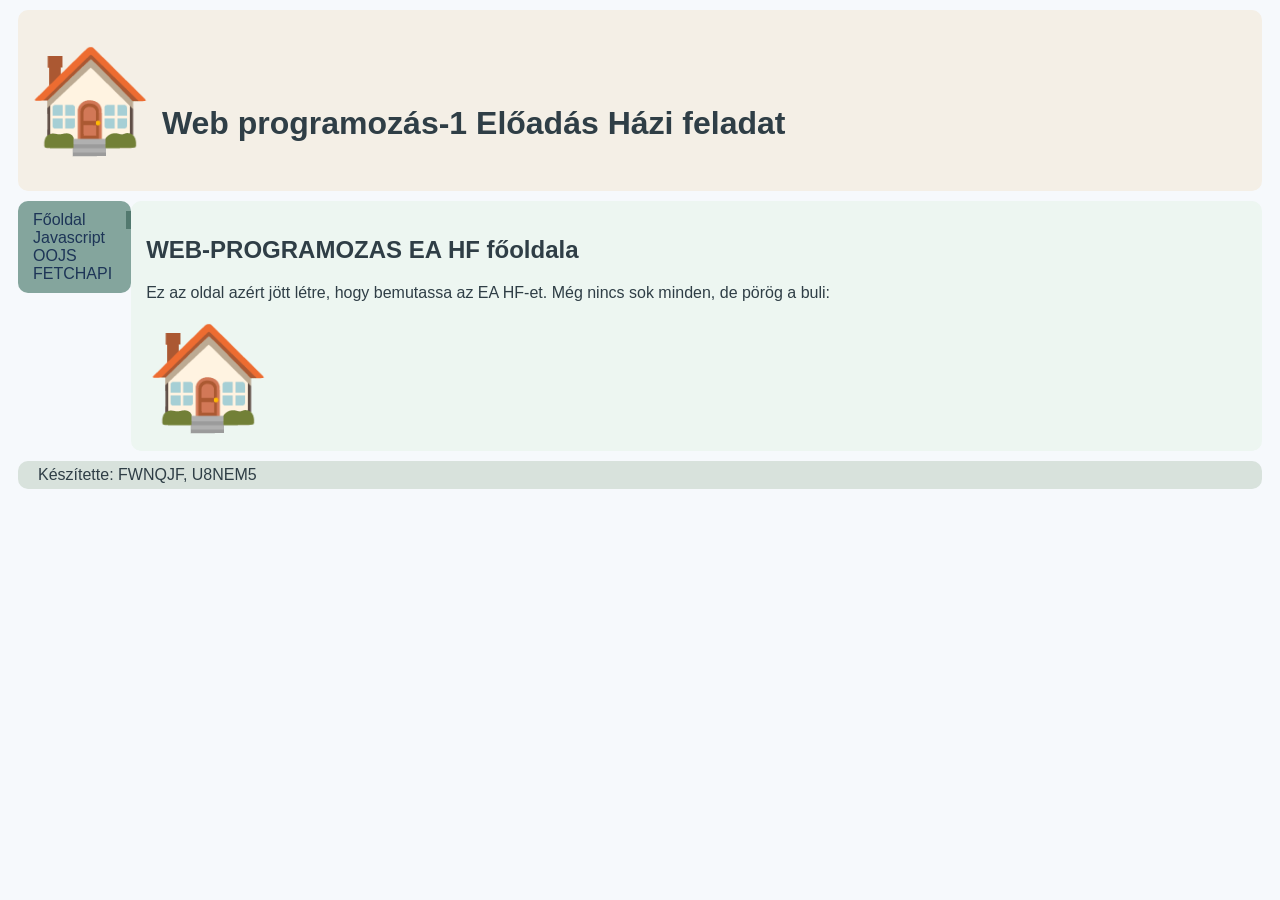
<file: index.html>
<!DOCTYPE html>
<html>

<head>
    <meta charset="utf-8">
    <title>Web programozás-1 Előadás Házi feladat</title>
    <link rel="stylesheet" type="text/css" href="css/style.css">
</head>

<body>
    <header>
        <h1> <span class="homeicon">🏠</span> Web programozás-1 Előadás Házi feladat</h1>
    </header>
    <div id="wrapper">
        <aside id="nav">
            <nav>
                <ul>
                    <li class="active"><a href="index.html">Főoldal</a></li>
                    <li><a href="javascript.html">Javascript</a></li>
                    <li><a href="oojs.html">OOJS</a></li>
                    <li><a href="fetchapi.html">FETCHAPI</a></li>
                </ul>
            </nav>
        </aside>
        <div id="content">
            <h2>WEB-PROGRAMOZAS EA HF főoldala</h2>
            <p>
                Ez az oldal azért jött létre, hogy bemutassa az EA HF-et. Még nincs sok minden, de pörög a buli:
            </p>
            <div class="homeicon rotate">🏠</div>
        </div>
    </div>
    <footer>
        Készítette: FWNQJF, U8NEM5
    </footer>
</body>

</html>
</file>
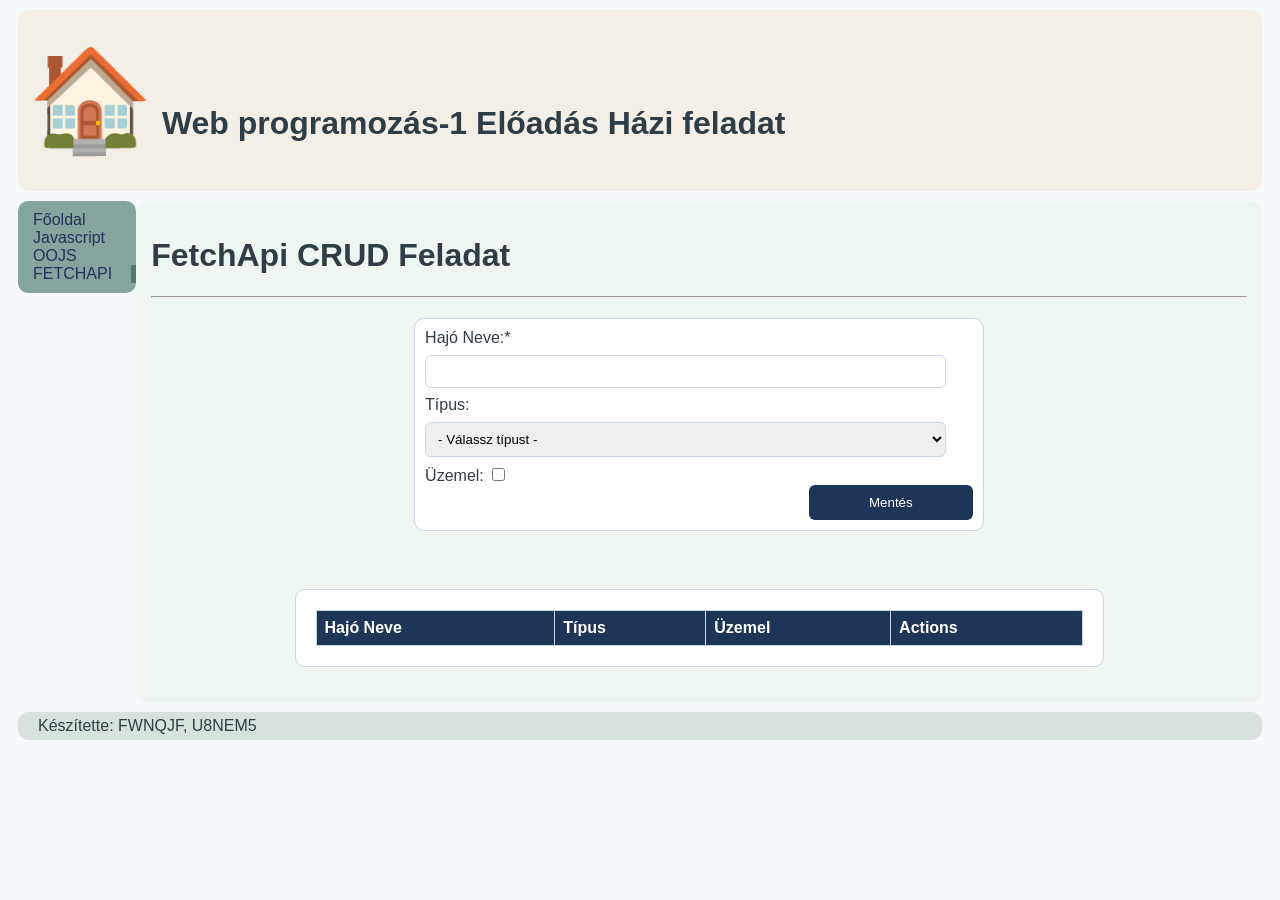
<file: fetchapi.html>
<!DOCTYPE html>
<html>

<head>
    <meta charset="utf-8">
    <title>Web programozás-1 Előadás Házi feladat | JavaScript CRUD Feladat</title>
    <link rel="stylesheet" type="text/css" href="css/style.css">
</head>

<body>
    <header>
        <h1> <span class="homeicon">🏠</span> Web programozás-1 Előadás Házi feladat</h1>
    </header>
    <div id="wrapper">
        <aside id="nav">
            <nav>
                <ul>
                    <li><a href="index.html">Főoldal</a></li>
                    <li><a href="javascript.html">Javascript</a></li>
                    <li><a href="oojs.html">OOJS</a></li>
                    <li class="active"><a href="fetchapi.html">FETCHAPI</a></li>
                </ul>
            </nav>
        </aside>
        <div id="content">
            <h1>FetchApi CRUD Feladat</h1>
            <hr>
            <div id="ship-form">
                <form onsubmit="event.preventDefault();onFormSubmit();">
                    <div>
                        <label>Hajó Neve:*</label><label class="validation-error hide" id="nameValidationError">Kötelező megadni.</label>
                        <input type="text" name="name" id="name">
                    </div>  
                    <div>
                        <label>
                            Típus:
                            <select id="type">
                              <option value="">- Válassz típust -</option>
                              <option value="személyhajó">személyhajó</option>
                              <option value="komp">komp</option>
                              <option value="kisgéphajó">kisgéphajó</option>
                              <option value="szolgálati hajó">szolgálati hajó</option>
                              <option value="önjáró uszály">önjáró uszály</option>
                              <option value="uszály">uszály</option>
                              <option value="vitorlás">vitorlás</option>
                              <option value="halászhajó">halászhajó</option>
                              <option value="úszó munkagép">úszó munkagép</option>
                            </select>   
                          </label>  
                    </div>
                    <div>
                        <label>
                            Üzemel:
                            <input type="checkbox" id="active" />
                          </label>
                    </div>
                    <div class="form-action-buttons">
                        <input type="submit" value="Mentés">
                    </div>
                </form>
            </div>
            <br />
            <div class="ship-table">
                <table class="list" id="shipList">
                    <thead>
                        <tr>
                            <th>Hajó Neve</th>
                            <th>Típus</th>
                            <th>Üzemel</th>
                            <th>Actions</th>
                        </tr>
                    </thead>
                    <tbody>

                    </tbody>
                </table>
            </div>
            <script src="js/fetchapi.js"></script>
        </div>
    </div>
    <footer>
        Készítette: FWNQJF, U8NEM5
    </footer>
</body>

</html>
</file>
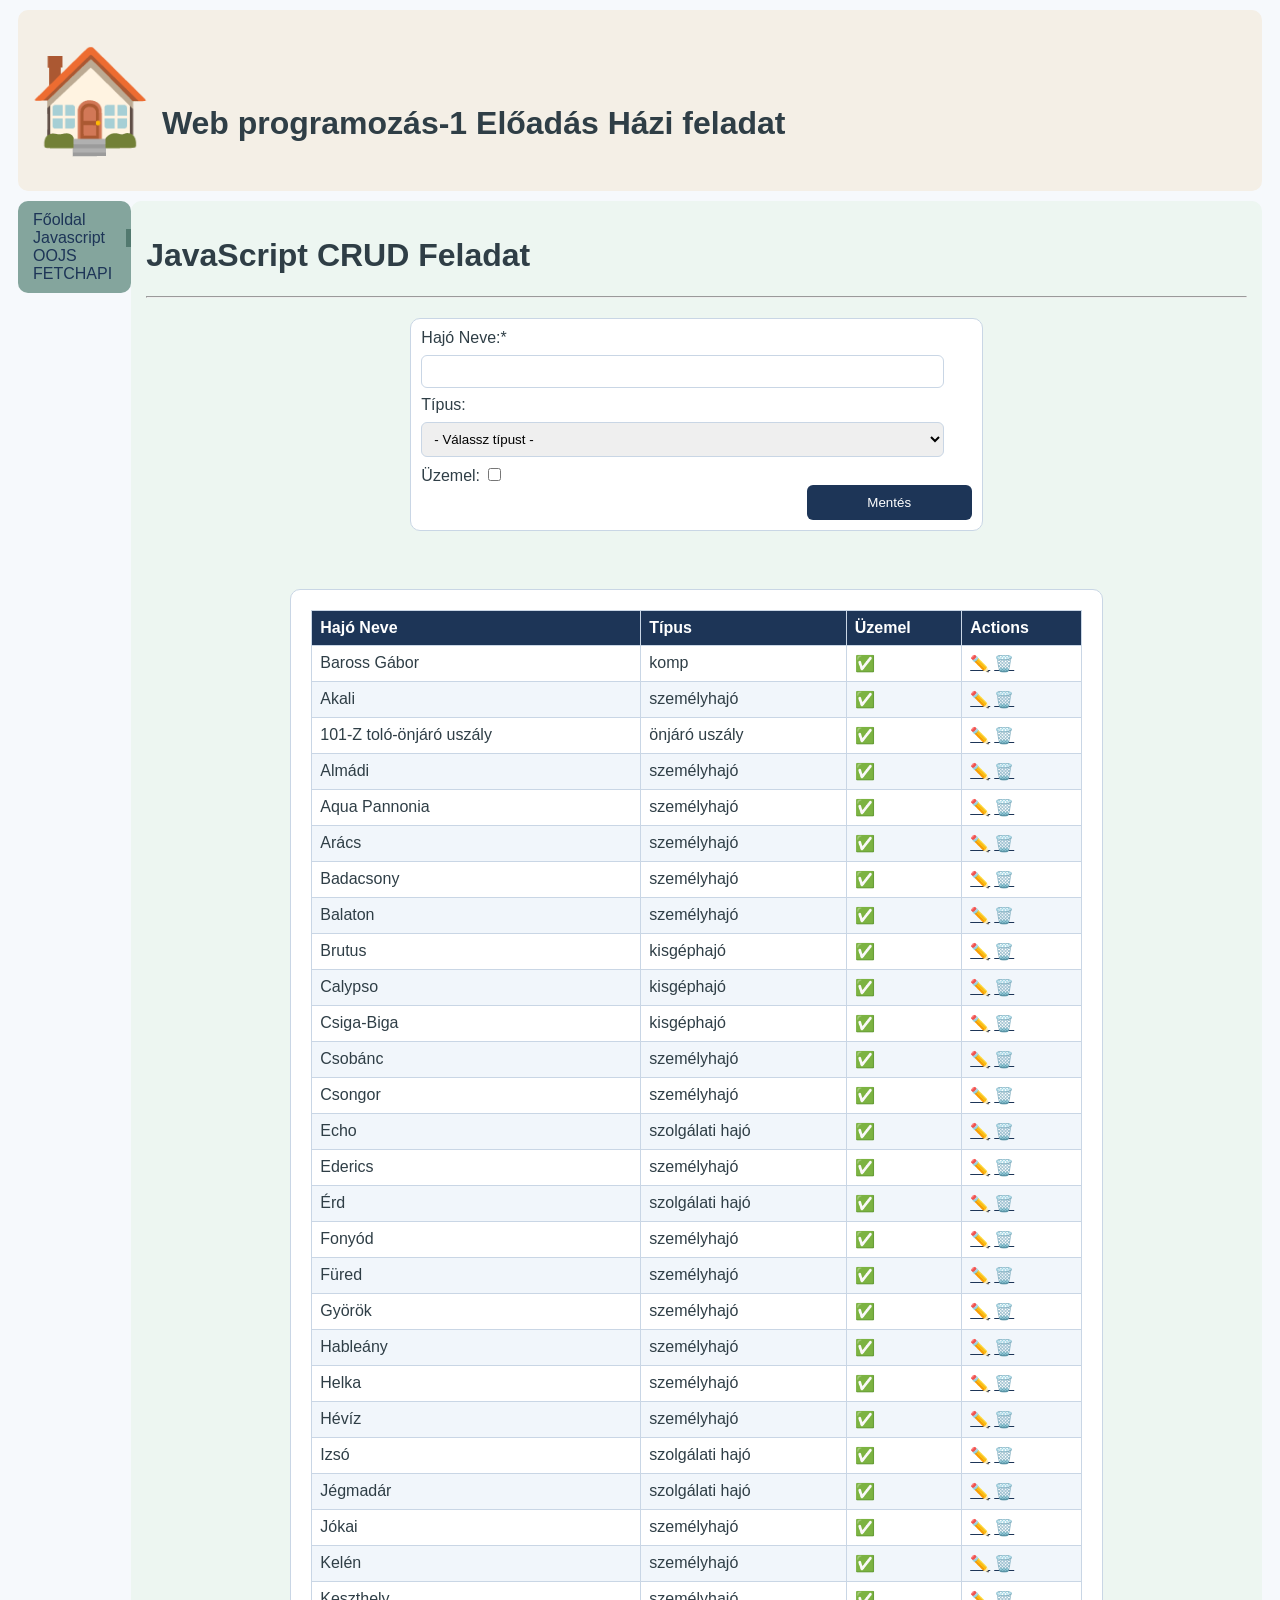
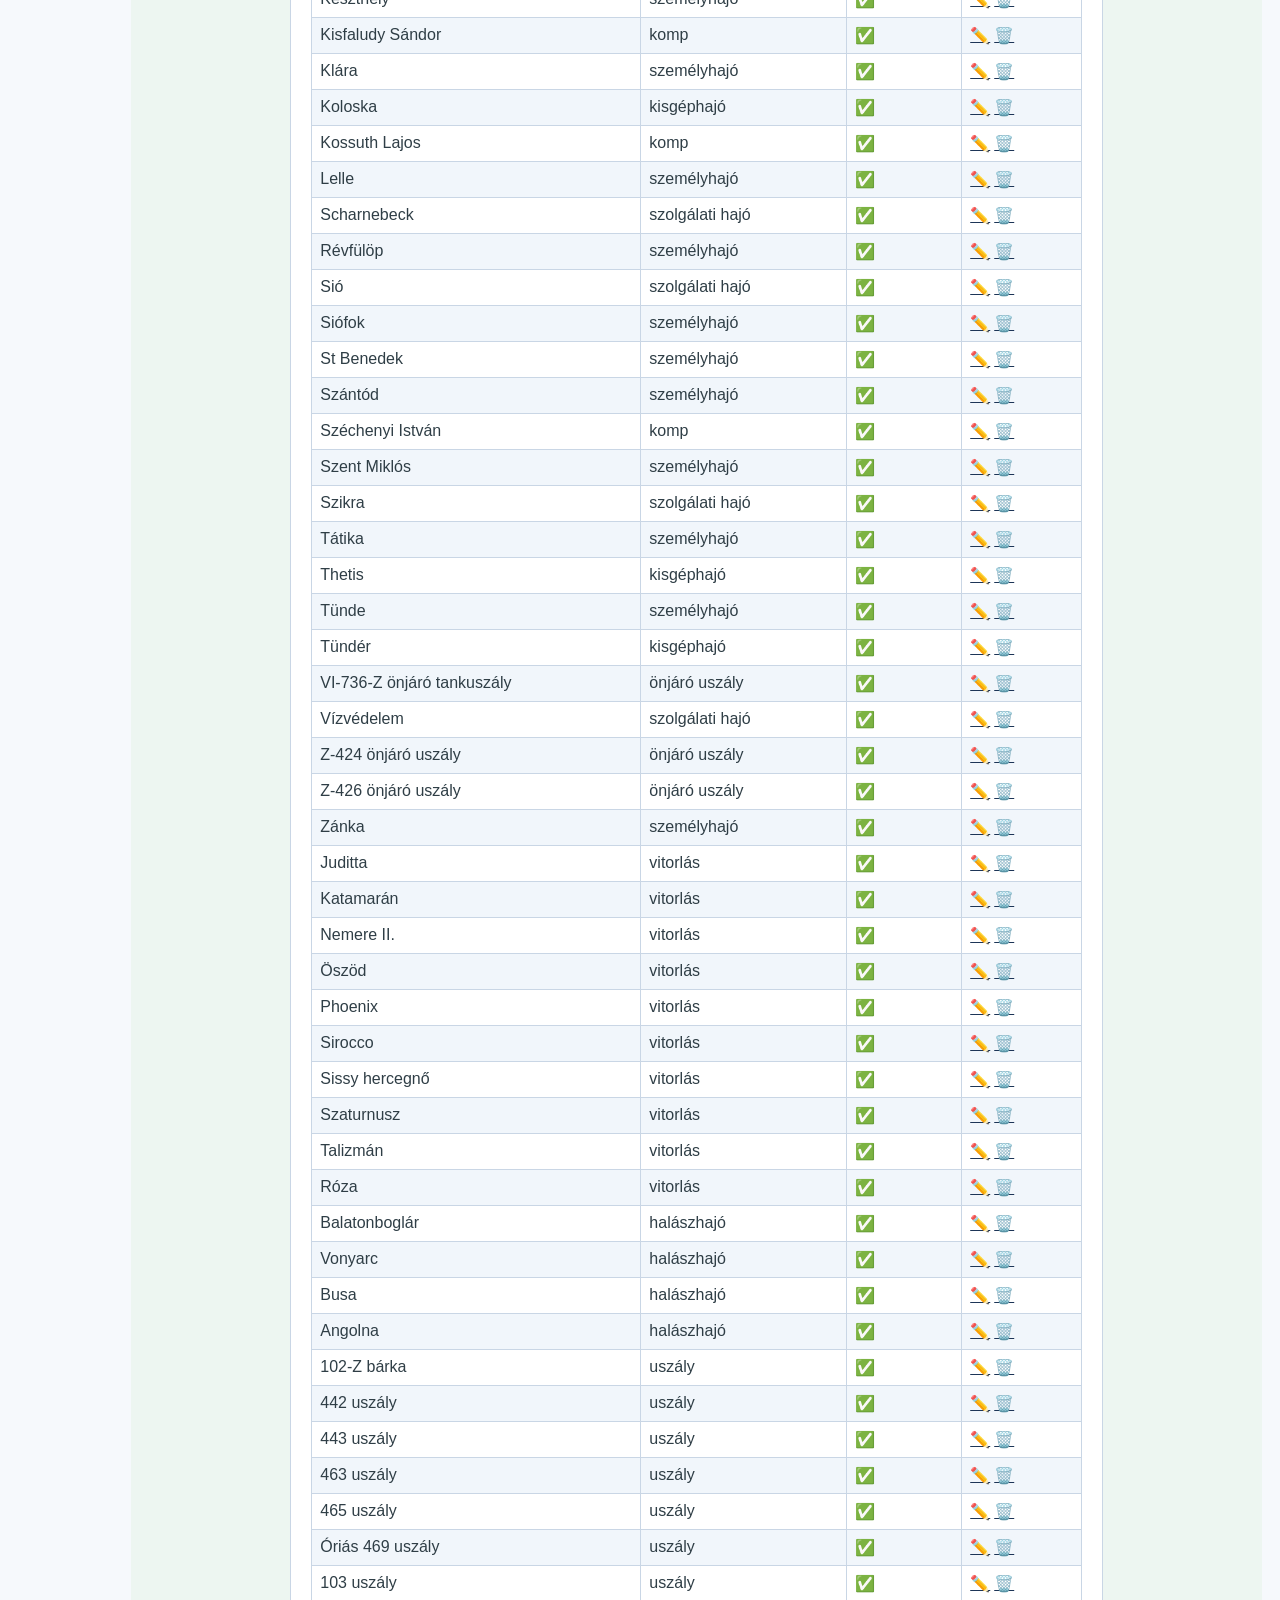
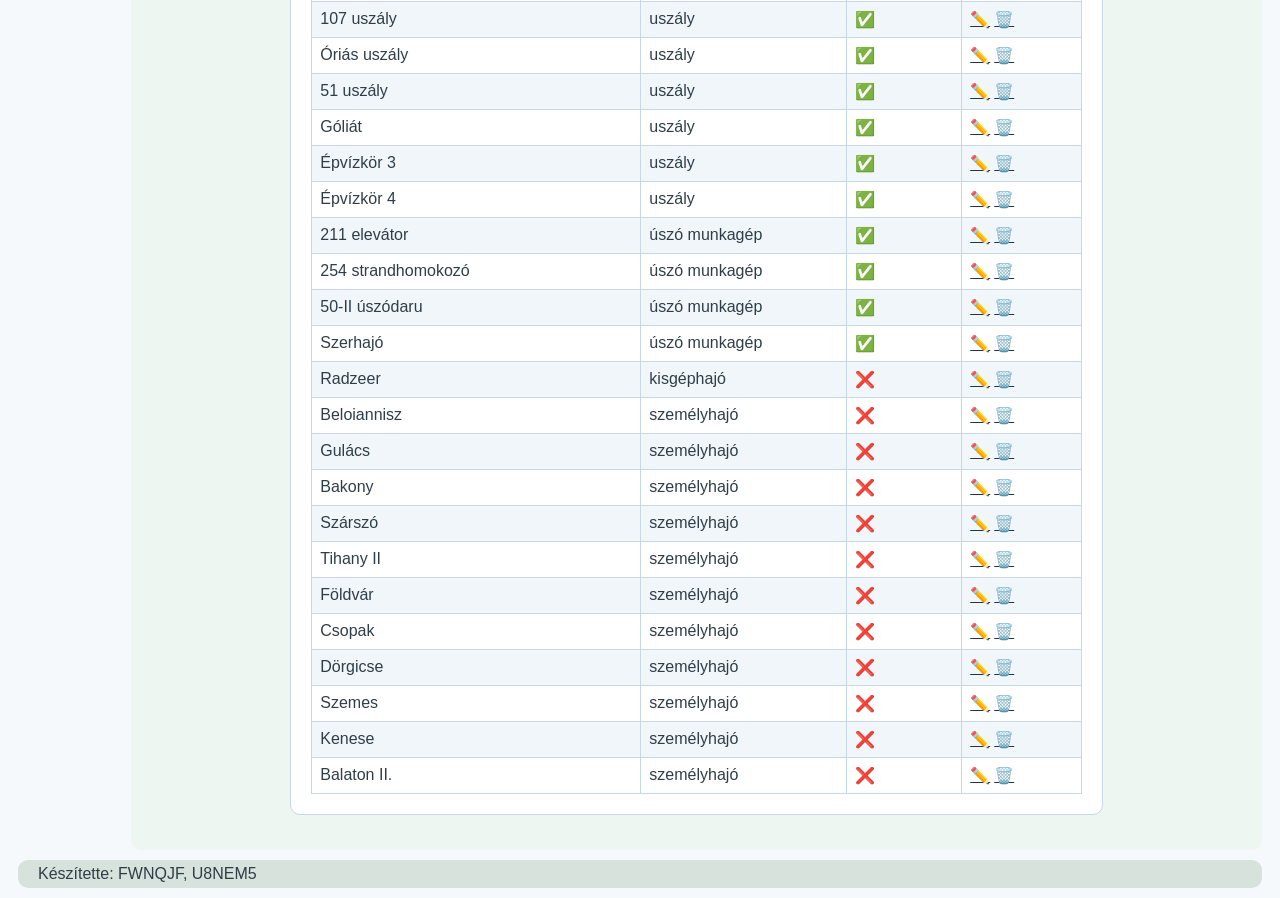
<file: javascript.html>
<!DOCTYPE html>
<html>

<head>
    <meta charset="utf-8">
    <title>Web programozás-1 Előadás Házi feladat | JavaScript CRUD Feladat</title>
    <link rel="stylesheet" type="text/css" href="css/style.css">
</head>

<body>
    <header>
        <h1> <span class="homeicon">🏠</span> Web programozás-1 Előadás Házi feladat</h1>
    </header>
    <div id="wrapper">
        <aside id="nav">
            <nav>
                <ul>
                    <li><a href="index.html">Főoldal</a></li>
                    <li class="active"><a href="javascript.html">Javascript</a></li>
                    <li><a href="oojs.html">OOJS</a></li>
                    <li><a href="fetchapi.html">FETCHAPI</a></li>
                </ul>
            </nav>
        </aside>
        <div id="content">
            <h1>JavaScript CRUD Feladat</h1>
            <hr>
            <div id="ship-form">
                <form onsubmit="event.preventDefault();onFormSubmit();">
                    <div>
                        <label>Hajó Neve:*</label><label class="validation-error hide" id="nameValidationError">Kötelező megadni.</label>
                        <input type="text" name="name" id="name">
                    </div>  
                    <div>
                        <label>
                            Típus:
                            <select id="type">
                              <option value="">- Válassz típust -</option>
                              <option value="személyhajó">személyhajó</option>
                              <option value="komp">komp</option>
                              <option value="kisgéphajó">kisgéphajó</option>
                              <option value="szolgálati hajó">szolgálati hajó</option>
                              <option value="önjáró uszály">önjáró uszály</option>
                              <option value="uszály">uszály</option>
                              <option value="vitorlás">vitorlás</option>
                              <option value="halászhajó">halászhajó</option>
                              <option value="úszó munkagép">úszó munkagép</option>
                            </select>   
                          </label>  
                    </div>
                    <div>
                        <label>
                            Üzemel:
                            <input type="checkbox" id="active" />
                          </label>
                    </div>
                    <div class="form-action-buttons">
                        <input type="submit" value="Mentés">
                    </div>
                </form>
            </div>
            <br />
            <div class="ship-table">
                <table class="list" id="shipList">
                    <thead>
                        <tr>
                            <th>Hajó Neve</th>
                            <th>Típus</th>
                            <th>Üzemel</th>
                            <th>Actions</th>
                        </tr>
                    </thead>
                    <tbody>

                    </tbody>
                </table>
            </div>
            <script src="js/javascript.js"></script>
        </div>
    </div>
    <footer>
        Készítette: FWNQJF, U8NEM5
    </footer>
</body>

</html>
</file>
<file: css/style.css>
:root {
    --primary: #1d3557;
    --primary-dark: #16324f;

    --header-bg: #f4efe6;
    --nav-bg: #84a59d;
    --nav-active: #52796f;
    --content-bg: #edf6f1;
    --footer-bg: #d8e2dc;

    --white: white;
    --page-bg: #f6f9fc;
    --border: #c9d6e5;
    --text: #2f3e46;
    --error: red;
    --row-alt: #f1f6fb;

    --space: 10px;
    --radius: 10px;
}

body {
    background-color: var(--page-bg);
    color: var(--text);
    font-family: Arial, sans-serif;
}

a {
    color: var(--primary);
    text-decoration: underline;
    cursor: pointer;
    margin-right: 4px;
}

.hide {
    display: none;
}

label.validation-error {
    color: var(--error);
    margin-left: 5px;
}

header {
    background-color: var(--header-bg);
    color: var(--text);
    margin: var(--space);
    padding: var(--space);
    border-radius: var(--radius);
}

#wrapper {
    margin: var(--space);
}

aside {
    display: table-cell;
    vertical-align: top;
}

nav {
    display: table-cell;
    vertical-align: top;
    background-color: var(--nav-bg);
    border-radius: var(--radius);
    margin-right: var(--space);
}

nav ul {
    list-style-type: none;
    margin: 0;
    padding: var(--space) 0;
}

nav ul li {
    padding: 0 15px;
}

nav ul li.active {
    border-right: 5px solid var(--nav-active);
}

nav ul a {
    text-decoration: none;
    color: var(--primary);
}

#content {
    display: table-cell;
    width: 100%;
    background-color: var(--content-bg);
    color: var(--text);
    border-radius: var(--radius);
    padding: 15px;
}

footer {
    background-color: var(--footer-bg);
    color: var(--text);
    margin: var(--space);
    padding: 5px 20px;
    border-radius: var(--radius);
}

#ship-form {
    width: 50%;
    margin: 20px auto;
    padding: var(--space);
    border: 1px solid var(--border);
    border-radius: var(--radius);
    background-color: var(--white);
}

.ship-table {
    width: 70%;
    margin: 20px auto;
    padding: 20px;
    border: 1px solid var(--border);
    border-radius: var(--radius);
    background-color: var(--white);
}

table {
    border-collapse: collapse;
}

table.list {
    width: 100%;
    background-color: var(--white);
}

td,
th {
    border: 1px solid var(--border);
    text-align: left;
    padding: 8px;
}

table.list thead tr {
    background-color: var(--primary);
    color: var(--white);
}

tr:nth-child(even) {
    background-color: var(--row-alt);
}

input[type=text],
select {
    width: 95%;
    padding: 8px;
    margin: 8px 0;
    border: 1px solid var(--border);
    border-radius: 6px;
    box-sizing: border-box;
}

input[type=submit],
button {
    width: 30%;
    padding: 10px;
    background-color: var(--primary);
    color: var(--white);
    border: none;
    border-radius: 6px;
    cursor: pointer;
}

input[type=submit]:hover,
button:hover {
    background-color: var(--primary-dark);
}

.form-action-buttons {
    text-align: right;
}

.homeicon {
    font-size: 100px;
    display: inline-block;
}

.rotate {
    animation: rotate 2s linear infinite;
}

@keyframes rotate {
    from {
        transform: rotate(0deg);
    }

    to {
        transform: rotate(360deg);
    }
}
</file>
